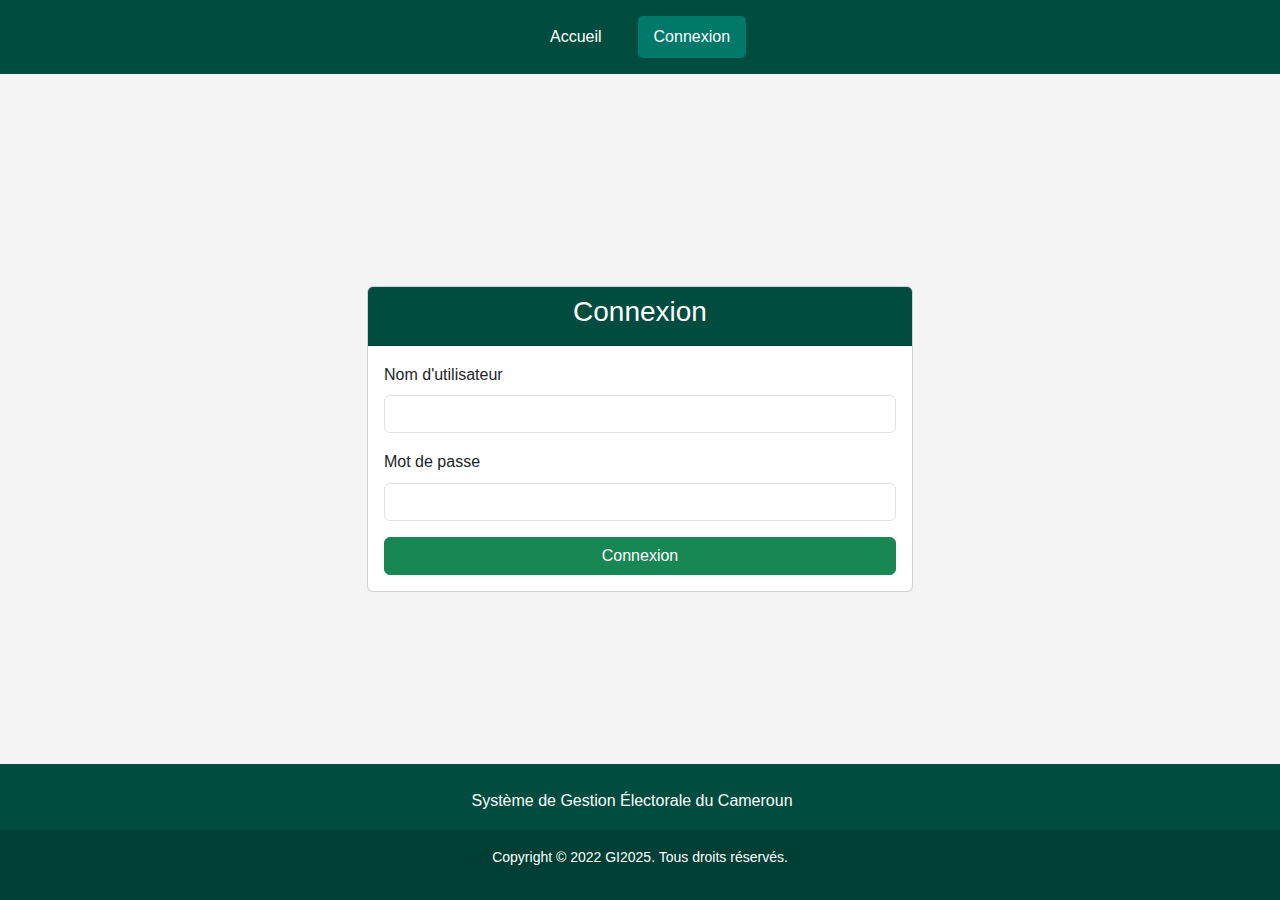
<file: pages/login.html>
<!DOCTYPE html>
<html lang="fr">
<head>
    <meta charset="UTF-8">
    <meta name="viewport" content="width=device-width, initial-scale=1.0">
    <title>Connexion - Gestion Électorale</title>
    <link href="../bootstrap/css/bootstrap.min.css" rel="stylesheet">
    <link rel="stylesheet" href="../styles.css">
</head>
<body> 
    <header>
        <nav>
            <a href="../index.html">Accueil</a>
            <a href="login.html" class="active">Connexion</a>
        </nav>
    </header>

    <main>
        <div class="container mt-5">
            <div class="row justify-content-center">
                <div class="col-md-6">
                    <div class="card">
                        <div class="card-header text-white" style="background-color: #004d40">
                            <h3 class="text-center">Connexion</h3>
                        </div>
                        <div class="card-body">
                            <div id="alert"></div>
                            <form id="login-form" >
                                <div class="mb-3">
                                    <label for="username" class="form-label">Nom d'utilisateur</label>
                                    <input type="text" class="form-control" id="username" name="username" required>
                                </div>
                                <div class="mb-3">
                                    <label for="password" class="form-label">Mot de passe</label>
                                    <input type="password" class="form-control" id="password" name="password" required>
                                </div>
                                <div class="d-grid">
                                    <button class="btn btn-success" type="button" id="connexion">Connexion</button>
                                </div>
                            </form>
                        </div> 
                    </div>
                </div>
            </div>
        </div>
    </main>

    <footer class="footer text-center w-100 text-white mt-2" style="background-color: #004d40">
        <div class="container p-4 pb-0">
            <section class="">
                <p class="d-flex justify-content-center align-items-center">
                    <span class="me-3">Système de Gestion Électorale du Cameroun</span>
                </p>
            </section>
        </div>
        <div class="text-center p-3" style="background-color:#003f36;">
            <p class="small text-white">Copyright © 2022 GI2025. Tous droits réservés.</p>
        </div>
    </footer>
    <script src="../bootstrap/js/bootstrap.bundle.min.js"></script>
    <script src="../js/login.js"></script>
</body>
</html>
</file>
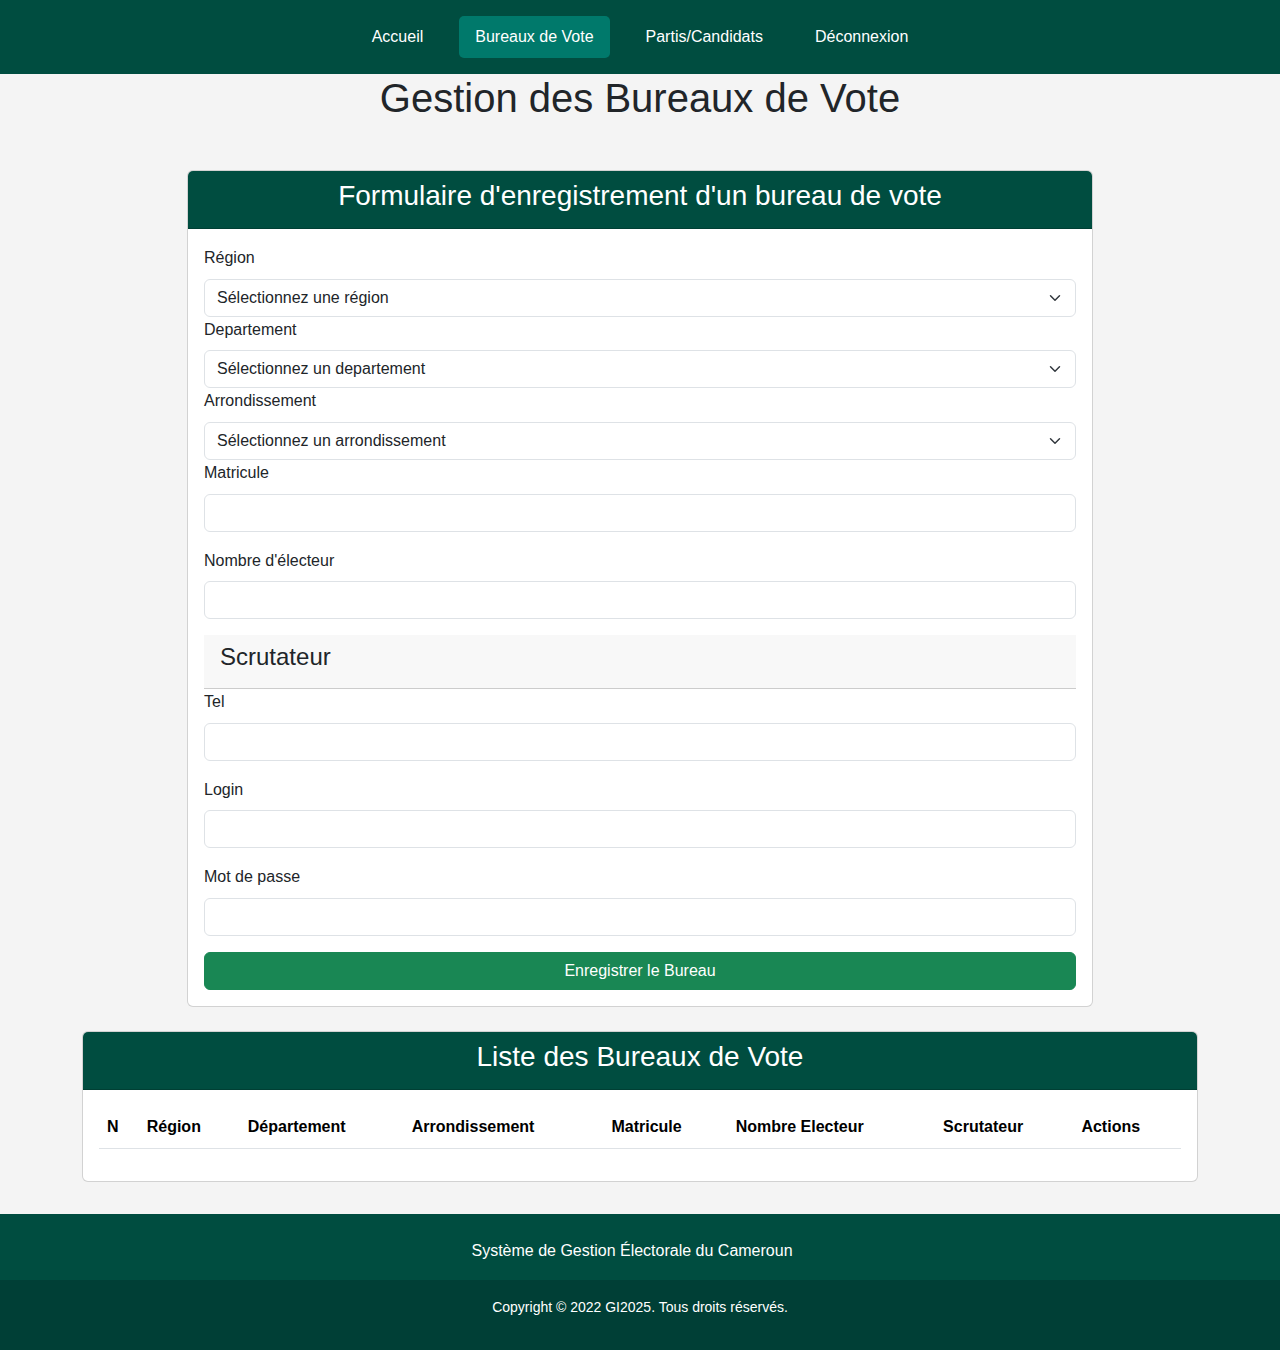
<file: pages/admin/bureaux-vote.html>
<!DOCTYPE html>
<html lang="fr">

<head>
    <meta charset="UTF-8">
    <meta name="viewport" content="width=device-width, initial-scale=1.0">
    <title>Bureaux de Vote - Gestion Électorale</title>
    <link href="../../bootstrap/css/bootstrap.min.css" rel="stylesheet">
    <link rel="stylesheet" href="../../styles.css">
</head>

<body>
    <header>
        <nav>
            <a href="../../index.html">Accueil</a>
            <a href="bureaux-vote.html" class="active">Bureaux de Vote</a>
            <a href="partis-candidats.html">Partis/Candidats</a>
            <!-- zone de logout -->
            <a class="logout" id="logout">Déconnexion</a>
        </nav>
    </header>

    <main class="container">
        <h1 class="text-center mb-2">Gestion des Bureaux de Vote</h1>
        <div class="container mt-5">
            <div class="row justify-content-center">
                <div class="col-md-10">
                    <div class="card">
                        <div class="card-header text-white" style="background-color: #004d40">
                            <h3 class="text-center">Formulaire d'enregistrement d'un bureau de vote</h3>
                        </div>
                        <div class="card-body">
                            <div id="alert"></div>
                            <form id="login-form">
                                <div class="form-group">
                                    <label for="region" class="form-label">Région</label>
                                    <select id="region" name="region" class="form-select" required>
                                        <option value="">Sélectionnez une région</option>
                                        <option value="Adamaoua">Adamaoua</option>
                                        <option value="Centre">Centre</option>
                                        <option value="Est">Est</option>
                                        <option value="Extrême-Nord">Extrême-Nord</option>
                                        <option value="Littoral">Littoral</option>
                                        <option value="Nord">Nord</option>
                                        <option value="Nord-Ouest">Nord-Ouest</option>
                                        <option value="Ouest">Ouest</option>
                                        <option value="Sud">Sud</option>
                                        <option value="Sud-Ouest">Sud-Ouest</option>
                                        <option value="Exterieur">Bureau à l'étranger</option>
                                    </select>
                                </div>
                                <div class="form-group">
                                    <label for="departement" class="form-label">Departement</label>
                                    <select id="departement" name="departement" class="form-select" required>
                                        <option value="">Sélectionnez un departement</option>
                                    </select>
                                </div>
                                <div class="form-group">
                                    <label for="arrondissement" class="form-label">Arrondissement</label>
                                    <select id="arrondissement" name="arrondissement" class="form-select" required>
                                        <option value="">Sélectionnez un arrondissement</option>
                                    </select>
                                </div>
                                <div class="mb-3">
                                    <label for="matricule" class="form-label">Matricule</label>
                                    <input type="text" name="matricule" class="form-control" id="matricule" required>
                                </div>
                                <div class="mb-3">
                                    <label for="electeur" class="form-label">Nombre d'électeur</label>
                                    <input type="number" min="0" class="form-control" id="electeur" required>
                                </div>

                                <div class="card-header">
                                    <h4 >Scrutateur</h4>
                                </div>
                                <div class="mb-3">
                                    <label for="phone" class="form-label">Tel</label>
                                    <input type="text" class="form-control" id="phone" required>
                                </div>
                                <div class="mb-3">
                                    <label for="login" class="form-label">Login</label>
                                    <input type="text"  class="form-control" id="login" required>
                                </div>
                                <div class="mb-3">
                                    <label for="login" class="form-label">Mot de passe</label>
                                    <input type="text" class="form-control" id="password" required>
                                </div>

                                <div class="d-grid">
                                    <button type="button" id="button" class="btn btn-success">Enregistrer le Bureau</button>
                                </div>
                            </form>
                        </div>
                    </div>
                </div>
            </div>
        </div>
        <div class="row mt-4 mb-4">

            <div class="col-md-12">
                <div class="card">

                    <div class="card-header text-white" style="background-color: #004d40">
                        <h3 class="text-center">Liste des Bureaux de Vote</h3>
                    </div>
                    <div class="card-body">
                        <table class="table table-striped">
                            <thead>
                                <tr>
                                    <th>N</th>
                                    <th>Région</th>
                                    <th>Département</th>
                                    <th>Arrondissement</th>
                                    <th>Matricule</th>
                                    <th>Nombre Electeur</th>
                                    <th>Scrutateur</th>
                                    <th>Actions</th>
                                </tr>
                            </thead>
                            <tbody id="tab_bureau">

                            </tbody>
                        </table>
                    </div>
                </div>
            </div>
        </div>
    </main>

    <footer class="footer text-center w-100 text-white mt-2" style="background-color: #004d40">
        <div class="container p-4 pb-0">
            <section class="">
                <p class="d-flex justify-content-center align-items-center">
                    <span class="me-3">Système de Gestion Électorale du Cameroun</span>
                </p>
            </section>
        </div>
        <div class="text-center p-3" style="background-color:#003f36;">
            <p class="small text-white">Copyright © 2022 GI2025. Tous droits réservés.</p>
        </div>
    </footer>

    <script src="../../bootstrap/js/bootstrap.bundle.min.js"></script>
    <script>
        let region = document.getElementById("region");
        let departement = document.getElementById("departement");
        let arrondissement = document.getElementById("arrondissement");
        // Chemin vers le fichier JSON
        const region_path = "./../../geojson/region.geojson";
        const departement_path = "./../../geojson/departement.geojson";
        const arrondissement_path = "./../../geojson/arrondissement.geojson";


        region.addEventListener("change", (e) => {
            e.preventDefault();
            let options = `<option value="">Sélectionnez un departement</option>`
            fetch(departement_path).then(response => {
                if (!response.ok) {
                    throw new Error('Erreur lors du chargement du fichier JSON');
                }
                return response.json();
            }).then(data => {
                let result = data.features;
                for(let i = 0; i < result.length; i++) {
                    if(result[i].properties.NAME_1 == region.value){
                        options += `
                            <option value="${result[i].properties.NAME_2}">${result[i].properties.NAME_2}</option>
                        `
                    }
                }
                options+= `<option value="Exterieur">Bureau à l'étranger</option>`
                departement.innerHTML = options
            })
            .catch(error => {
                console.error('Erreur:', error);
            });
        })

        departement.addEventListener("change", (e) => {
            e.preventDefault();
            let options = `<option value="">Sélectionnez un arrondissement</option>`
            fetch(arrondissement_path).then(response => {
                if (!response.ok) {
                    throw new Error('Erreur lors du chargement du fichier JSON');
                }
                return response.json();
            }).then(data => {
                let result = data.features;
                //console.log(result[0].properties.NAME_2);
                for(let i = 0; i < result.length; i++) {
                    if(result[i].properties.NAME_2 == departement.value){
                        options += `
                            <option value="${result[i].properties.NAME_3}">${result[i].properties.NAME_3}</option>
                        `
                    }
                }
                options+= `<option value="Exterieur">Bureau à l'étranger</option>`
                arrondissement.innerHTML = options
            })
            .catch(error => {
                console.error('Erreur:', error);
            });
        })

    </script>
    <script src="../../js/bureau.js"></script>
</body>

</html>
</file>
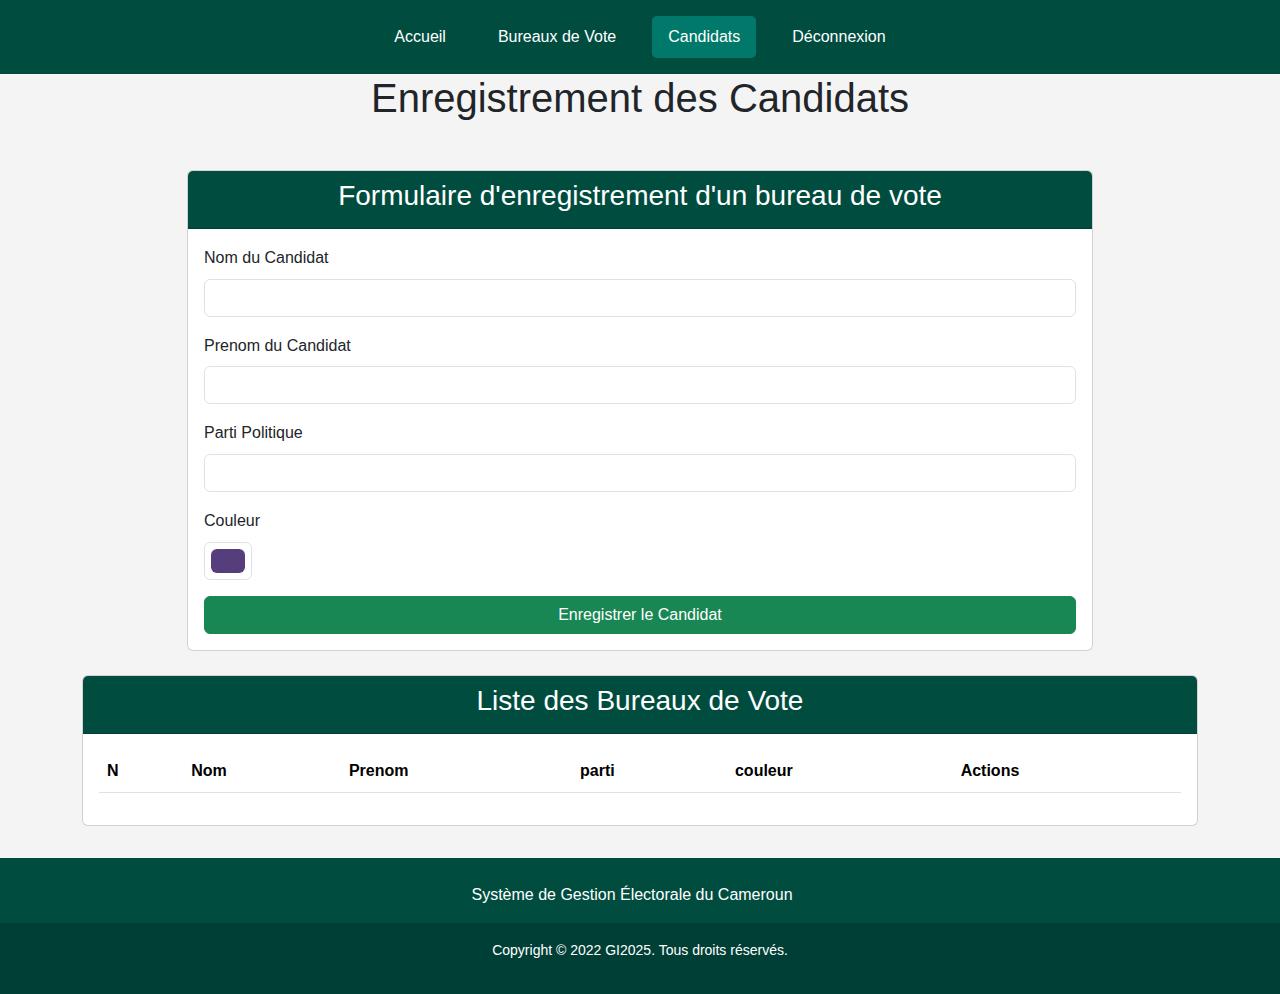
<file: pages/admin/partis-candidats.html>
<!DOCTYPE html>
<html lang="fr">

<head>
    <meta charset="UTF-8">
    <meta name="viewport" content="width=device-width, initial-scale=1.0">
    <title>Partis et Candidats - Gestion Électorale</title>
    <link href="../../bootstrap/css/bootstrap.min.css" rel="stylesheet">
    <link rel="stylesheet" href="../../styles.css">
</head>

<body>
    <header>
        <nav>
            <a href="../../index.html">Accueil</a>
            <a href="bureaux-vote.html">Bureaux de Vote</a>
            <a href="partis-candidats.html" class="active">Candidats</a>
            <a class="logout" id="logout">Déconnexion</a>
        </nav>
    </header>

    <main class="container">
        <h1 class="text-center mb-2">Enregistrement des Candidats</h1>
        <div class="container mt-5">
            <div class="row justify-content-center">
                <div class="col-md-10">
                    <div class="card">
                        <div class="card-header text-white" style="background-color: #004d40">
                            <h3 class="text-center">Formulaire d'enregistrement d'un bureau de vote</h3>
                        </div>
                        <div class="card-body">
                            <div id="alert"></div>
                            <form id="candidat-form">
                                <div class="mb-3">
                                    <label for="nom" class="form-label">Nom du Candidat</label>
                                    <input type="text" name="nom" class="form-control" id="nom" required>
                                </div>
                                <div class="mb-3">
                                    <label for="prenom" class="form-label">Prenom du Candidat</label>
                                    <input type="text" name="prenom" class="form-control" id="prenom" required>
                                </div>
                                <div class="mb-3">
                                    <label for="parti" class="form-label">Parti Politique</label>
                                    <input type="text" name="parti" class="form-control" id="parti" required>
                                </div>
                                <div class="mb-3">
                                    <label for="couleur" class="form-label">Couleur</label>
                                    <input type="color" class="form-control form-control-color" id="couleur"
                                        value="#563d7c" title="Choose your color" required>
                                </div>
                                <div class="d-grid">
                                    <button type="button"  id="button" class="btn btn-success">Enregistrer le
                                        Candidat</button>
                                </div>
                            </form>
                        </div>
                    </div>
                </div>
            </div>
        </div>
        <div class="row mt-4 mb-4">

            <div class="col-md-12">
                <div class="card">

                    <div class="card-header text-white" style="background-color: #004d40">
                        <h3 class="text-center">Liste des Bureaux de Vote</h3>
                    </div>
                    <div class="card-body">
                        <table class="table table-striped">
                            <thead>
                                <tr>
                                    <th>N</th>
                                    <th>Nom</th>
                                    <th>Prenom</th>
                                    <th>parti</th>
                                    <th>couleur</th>
                                    <th>Actions</th>
                                </tr>
                            </thead>
                            <tbody id="tab_candidat">

                            </tbody>
                        </table>
                    </div>
                </div>
            </div>
        </div>
    </main>


    <footer class="footer text-center w-100 text-white mt-2" style="background-color: #004d40">
        <div class="container p-4 pb-0">
            <section class="">
                <p class="d-flex justify-content-center align-items-center">
                    <span class="me-3">Système de Gestion Électorale du Cameroun</span>
                </p>
            </section>
        </div>
        <div class="text-center p-3" style="background-color:#003f36;">
            <p class="small text-white">Copyright © 2022 GI2025. Tous droits réservés.</p>
        </div>
    </footer>
</body>
<script src="../../bootstrap/js/bootstrap.bundle.min.js"></script>
<script src="../../js/candidat.js"></script>

</html>
</file>
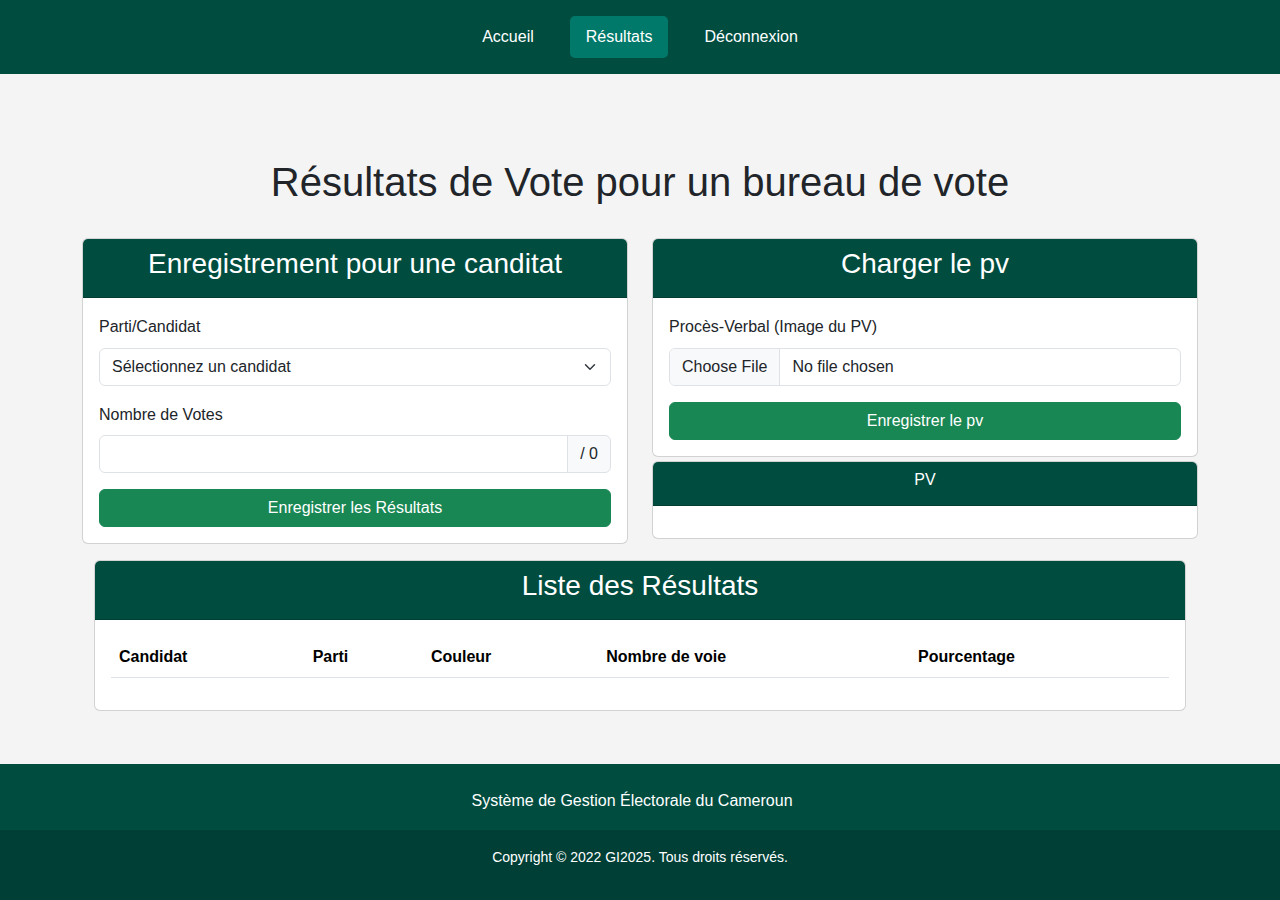
<file: pages/bureau/resultats-vote.html>
<!DOCTYPE html>
<html lang="fr">

<head>
    <meta charset="UTF-8">
    <meta name="viewport" content="width=device-width, initial-scale=1.0">
    <title>Résultats de Vote - Gestion Électorale</title>
    <link href="../../bootstrap/css/bootstrap.min.css" rel="stylesheet">
    <link rel="stylesheet" href="../../styles.css">
</head>

<body>
    <header>
        <nav>
            <a href="../../index.html">Accueil</a>
            <a href="resultats-vote.html" class="active">Résultats</a>
            <a class="logout" id="logout">Déconnexion</a>
        </nav>
    </header>

    <main>
        <div class="container mt-5">
            <h1 class="text-center mb-4" id="title">Résultats de Vote pour un bureau de vote</h1>
            <div class="row">
                <div class="container col-md-6 my-2">
                    <div class="card">
                        <div class="card-header text-white" style="background-color: #004d40">
                            <h3 class="text-center">Enregistrement pour une canditat</h3>
                        </div>
                        <div class="card-body">
                            <div id="alert"></div>
                            <form id="resultats-vote-form">

                                <div class="mb-3">
                                    <label for="candidat" class="form-label">Parti/Candidat</label>
                                    <select class="form-select" id="candidat" required>
                                        <option value="">Sélectionnez un candidat</option>
                                        <!-- Options seront chargées dynamiquement -->
                                    </select>
                                </div>

                                <div class="mb-3">
                                    <label for="votes" class="form-label">Nombre de Votes</label>
                                    <div class="input-group">
                                        <input type="number" min="0" class="form-control" id="votes" required>
                                        <span class="input-group-text" id="maxi">/ 0</span>
                                    </div>
                                </div>
                                <div class="form-group">

                                    <div class="d-grid">
                                        <button type="button" id="enregistrer" class="btn btn-success">Enregistrer les Résultats</button>
                                    </div>
                                </div>

                            </form>
                        </div>
                    </div>
                </div>
                <div class="container col-md-6  my-2">
                    <div class="card">
                        <div class="card-header text-white" style="background-color: #004d40">
                            <h3 class="text-center">Charger le pv</h3>
                        </div>
                        <div class="card-body">
                            <div id="alert2"></div>
                            <form id="resultats-vote-form">
                                <div class="form-group">
                                    <div class="mb-3">
                                        <label for="preuve-image" class="form-label">Procès-Verbal (Image du PV)</label>
                                        <input type="file" class="form-control" id="preuve" accept="image/*" required>
                                    </div>

                                    <div class="d-grid">
                                        <button type="button" class="btn btn-success" id="enre_pv">Enregistrer le pv</button>
                                    </div>
                                </div>
                            </form>
                        </div>
                    </div>

                    <div class="card mt-1">
                        <div class="card-header text-white" style="background-color: #004d40">
                            <h6 class="text-center">PV</h6>
                        </div>
                        <div id="alert3"></div>
                        <div class="card-body" id="pv" style="display: flex; align-items: center; justify-content: space-around;">
                            
                        </div>
                    </div>
                </div>
            </div>
            <div class="container my-2">

                <div class="card">

                    <div class="card-header text-white" style="background-color: #004d40">
                        <h3 class="text-center">Liste des Résultats</h3>
                    </div>
                    <div class="card-body">
                        <table class="table table-striped">
                            <thead>
                                <tr>
                                    <th>Candidat</th>
                                    <th>Parti</th>
                                    <th>Couleur</th>
                                    <th>Nombre de voie</th>
                                    <th>Pourcentage</th>
                                </tr>
                            </thead>
                            <tbody id="tab_result">

                            </tbody>
                        </table>
                    </div>
                </div>
            </div>

    </main>



    <footer class="footer text-center w-100 text-white mt-2" style="background-color: #004d40">
        <div class="container p-4 pb-0">
            <section class="">
                <p class="d-flex justify-content-center align-items-center">
                    <span class="me-3">Système de Gestion Électorale du Cameroun</span>
                </p>
            </section>
        </div>
        <div class="text-center p-3" style="background-color:#003f36;">
            <p class="small text-white">Copyright © 2022 GI2025. Tous droits réservés.</p>
        </div>
    </footer>

</body>
<script src="../../js/sockjs.min.js"></script>
<script src="../../js/stomp.min.js"></script>
<script src="../../bootstrap/js/bootstrap.bundle.min.js"></script>
<script src="../../js/result.js"></script>

</html>
</file>
<file: styles.css>
/* Reset et base */
* {
    margin: 0;
    padding: 0;
    box-sizing: border-box;
}

body {
    font-family: Arial, sans-serif;
    line-height: 1.6;
    background-color: #f4f4f4;
    display: flex;
    flex-direction: column;
    height: 100vh;
    justify-content: space-between;
}

/* Navigation */
header {
    background-color: #004d40;
    color: white;
    padding: 1rem;
}

nav {
    display: flex;
    justify-content: center;
    gap: 20px;
}

nav a {
    color: white;
    text-decoration: none;
    padding: 0.5rem 1rem;
}

nav a.active {
    background-color: #00796b;
    border-radius: 5px;
}

/* Conteneurs principaux */
.leaflet-control-attribution{
    /* display: none; */
}
.table{
    background: #00796b;
}
.back{
    text-decoration: underline;
    cursor: pointer;
}
</file>
